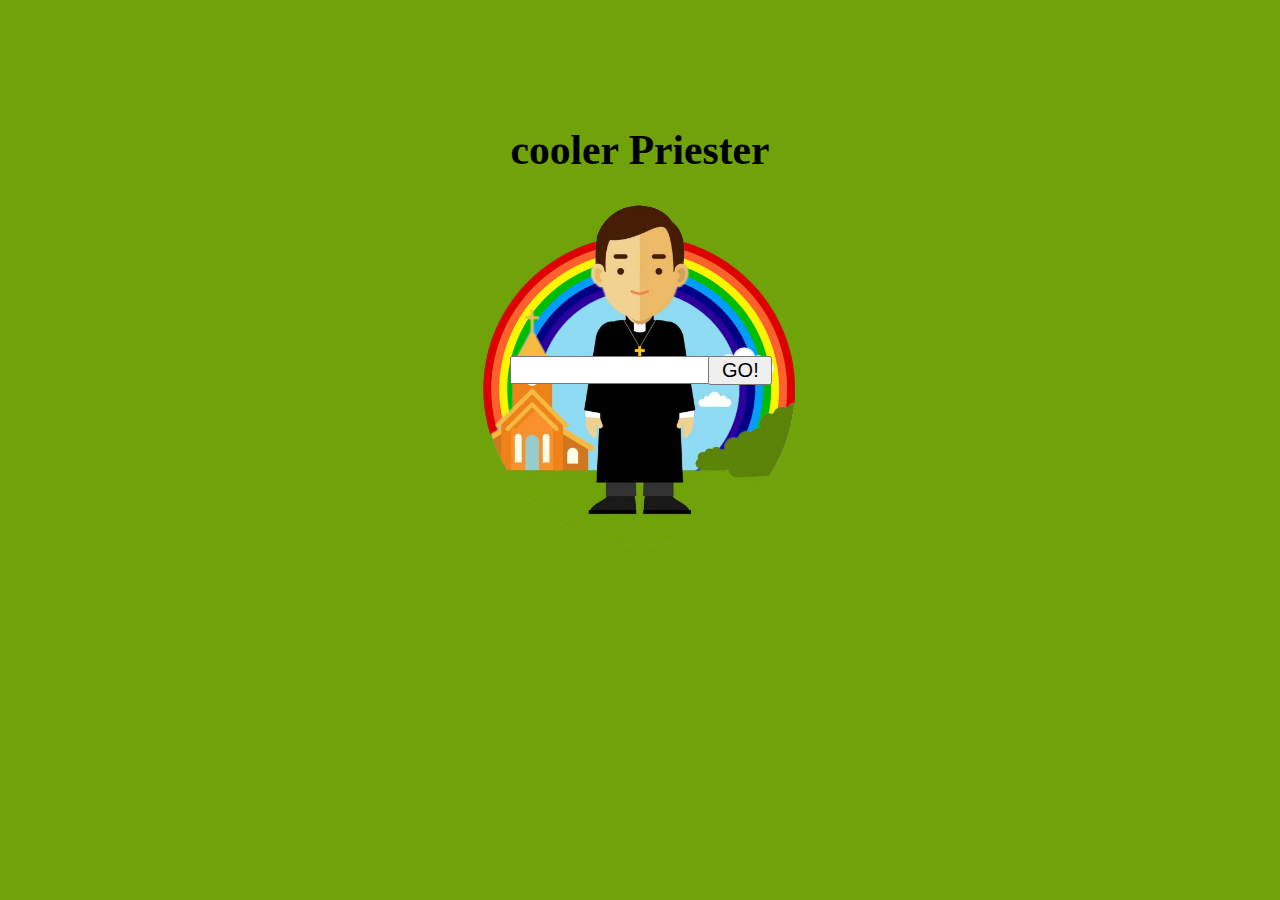
<file: index.html>
<!doctype html>
<html>
<head>
	<meta charset="utf-8">
	<link rel="stylesheet" href="style.css">
	<title>@andigandhi liebt dich.</title>
</head>
	
<body>
	<div id="startSeite">
		<h1>cooler Priester</h1>
		<img src="logo.png" alt="" width="25%">
		<input id="nameText">
		<button id="okBtn" onClick="login();">GO!</button>
	</div>
	<div id="spielSeite" style="display: none;">
		<a href="https://github.com/andigandhi/cooler_priester"><img src="logo.png" alt="" width="7%" style="float: right;"></a>
		<div id="spieler" align="center" style="width: 90%; display: flex; margin-bottom: 3%;">
			<div id="spieler0"></div>
			<div id="spieler1"></div>
			<div id="spieler2"></div>
		</div>
		
		<div id="stapel">
			<img id="stapelKarte" src="karten/00.png" alt="" width="100%">
		</div>
		
		<div id="ablage" align="center" onClick="aufnehmen()">
			<img id="ablage1" src="karten/x.png" alt="" width="15%">
			<img id="ablage2" src="karten/x.png" alt="" width="15%" style="margin-left: -12%">
			<img id="ablage3" src="karten/x.png" alt="" width="15%" style="margin-left: -12%">
			<img id="ablage4" src="karten/x.png" alt="" width="15%" style="margin-left: -12%">
		</div>

		<div id="gifDiv" style="display: none; position: fixed; width: 100%; height: 100%; top: 0; left: 0;"></div>
		
		<div id="austauschDiv" style="text-align: center; margin-top: -20%; margin-bottom: 17%">
			<button id="ausgetauscht" onClick="austauschen()" style="font-size: 150%;">Karten Ausgetauscht!</button>
		</div>
		
		<div id="letzteKarten" align="center">
			<img id="letzteKarten1" src="karten/x.png" alt="" width="4%" onClick="ausspielen(-1,-1)">
			<img id="letzteKarten2" src="karten/x.png" alt="" width="4%" onClick="ausspielen(-1,-2)">
			<img id="letzteKarten3" src="karten/x.png" alt="" width="4%" onClick="ausspielen(-1,-3)">
		</div>

		<div id="weiterInDiv" style="width: 100%; text-align: center; color: white; display: none;"></div>
		
		<div id="hand" align="center" style="float: right;"></div>
	</div>
	
	<script src="spiel.js"></script>
</body>
</html>
</file>
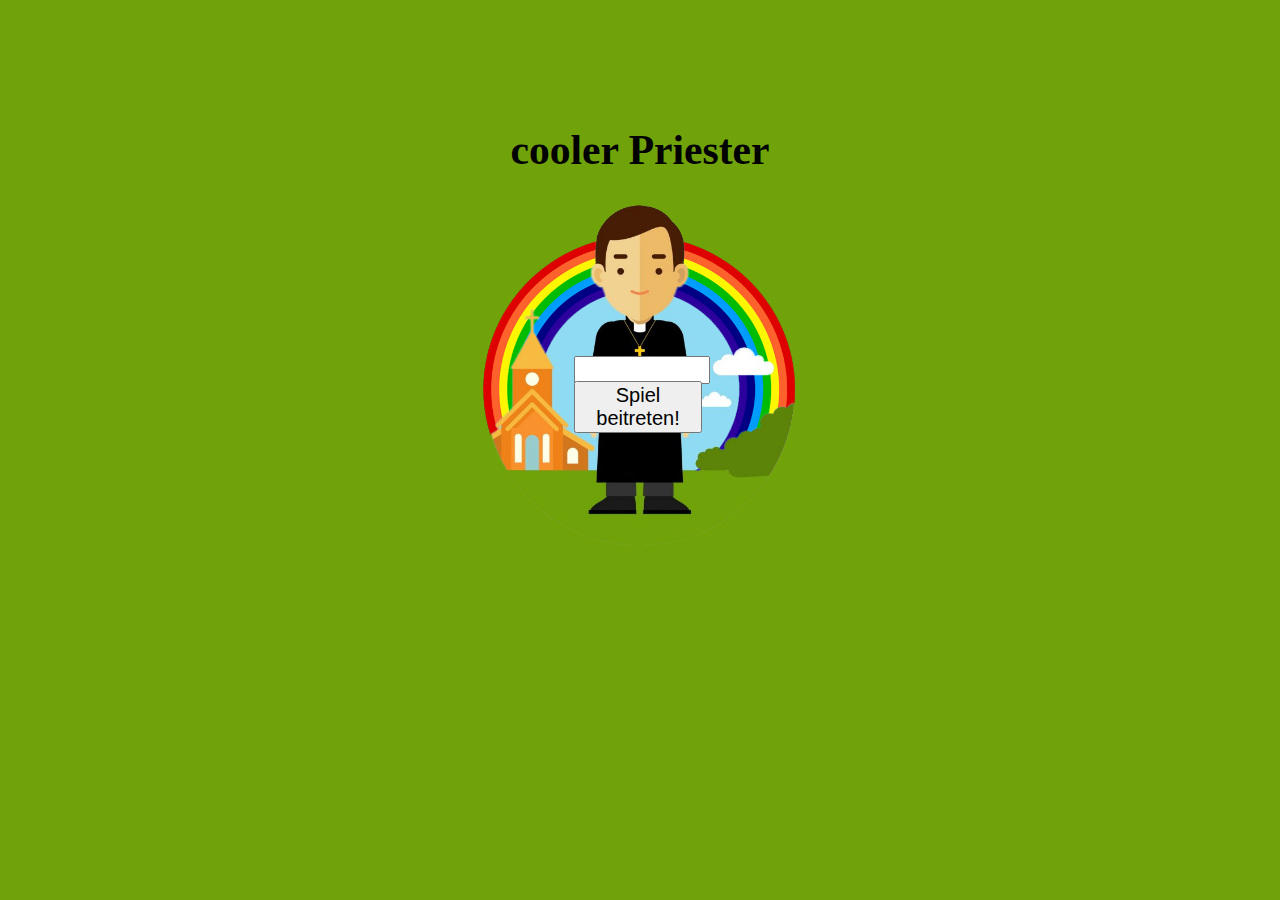
<file: Client/index.html>
<!doctype html>
<html>
<head>
	<meta charset="utf-8">
	<link rel="stylesheet" href="style.css">
	<title>@andigandhi liebt dich.</title>
</head>
	
<body>
	<div id="startSeite">
		<h1>cooler Priester</h1>
		<img src="logo.png" alt="" width="25%">
		<input id="nameText">
		<button id="okBtn" onClick="login();">Spiel beitreten!</button>
	</div>
	<div id="spielSeite" style="display: none;">
		<a href="https://github.com/andigandhi/cooler_priester"><img src="logo.png" alt="" width="7%" style="float: right;"></a>
		<div id="spieler" align="center" style="width: 90%; display: flex; margin-bottom: 3%;">
			<div id="spieler0">
			</div>
			<div id="spieler1">
			</div>
			<div id="spieler2">
			</div>
		</div>
		
		<div id="stapel">
			<img id="stapelKarte" src="karten/00.png" alt="" width="100%">
		</div>
		
		<div id="ablage" align="center" onClick="aufnehmen()">
			<img id="ablage1" src="karten/x.png" alt="" width="15%">
			<img id="ablage2" src="karten/x.png" alt="" width="15%" style="margin-left: -12%">
			<img id="ablage3" src="karten/x.png" alt="" width="15%" style="margin-left: -12%">
			<img id="ablage4" src="karten/x.png" alt="" width="15%" style="margin-left: -12%">
		</div>
		
		<div id="letzteKarten" align="center">
			<img id="letzteKarten1" src="karten/x.png" alt="" width="4%" onClick="ausspielen(-1,-1)">
			<img id="letzteKarten2" src="karten/x.png" alt="" width="4%" onClick="ausspielen(-1,-2)">
			<img id="letzteKarten3" src="karten/x.png" alt="" width="4%" onClick="ausspielen(-1,-3)">
		</div>

		<div id="hand" align="center" style="float: right;">
		</div>
	</div>
	
	<script src="spiel.js"></script>
</body>
</html>
</file>
<file: style.css>
@charset "utf-8";
/* CSS Document */
body {
	/*background-image: url("../img/bg.png");*/
	background-color: #70a30a;
	
	background-attachment: fixed;
	
	color: #FFF;
	font-size: 130%;
}

.handKarte {
	margin-left: -5%;
	width: 9%;
	cursor: pointer;
}

#hand {
	width: 95%;
}

#stapel {
	float: left;
	width: 10%;
	position: absolute;
}

#ablage {
	margin-bottom: 2%;
	cursor: pointer;
}

#letzteKarten {
	float: center;
}


#startSeite {
	text-align: center;
	margin-top: 10%;
}

#nameText {
	position: absolute;
	margin-left: -22.5%;
	margin-top: 12%;
	width: 15%;
	height: 22px;
	font-size: 20px;
	text-align: center;
}

#okBtn {
	position: absolute;
	margin-left: -7%;
	margin-top: 12%;
	width: 5%;
	font-size: 20px;
}

#ausgetauscht {
	background-color:transparent;
	border-radius:28px;
	border:1px solid #ffffff;
	display:inline-block;
	cursor:pointer;
	color:#ffffff;
	font-family:Arial;
	font-size:17px;
	font-weight:bold;
	padding:20px 31px;
	text-decoration:none;
	text-shadow:0px 1px 0px #70a30a;
}

h1 {
	color: black;
}
</file>
<file: Client/style.css>
@charset "utf-8";
/* CSS Document */
body {
	/*background-image: url("../img/bg.png");*/
	background-color: #70a30a;
	
	background-attachment: fixed;
	
	color: #FFF;
	font-size: 130%;
}

.handKarte {
	margin-left: -5%;
	width: 9%;
	cursor: pointer;
}

#hand {
	width: 95%;
}

#stapel {
	float: left;
	width: 10%;
	position: absolute;
}

#ablage {
	margin-bottom: 2%;
	cursor: pointer;
}

#letzteKarten {
	float: center;
}


#startSeite {
	text-align: center;
	margin-top: 10%;
}

#nameText {
	position: absolute;
	margin-left: -17.5%;
	margin-top: 12%;
	width: 10%;
	height: 22px;
	font-size: 20px;
	text-align: center;
}

#okBtn {
	position: absolute;
	margin-left: -17.5%;
	margin-top: 14%;
	width: 10%;
	font-size: 20px;
}

h1 {
	color: black;
}
</file>
